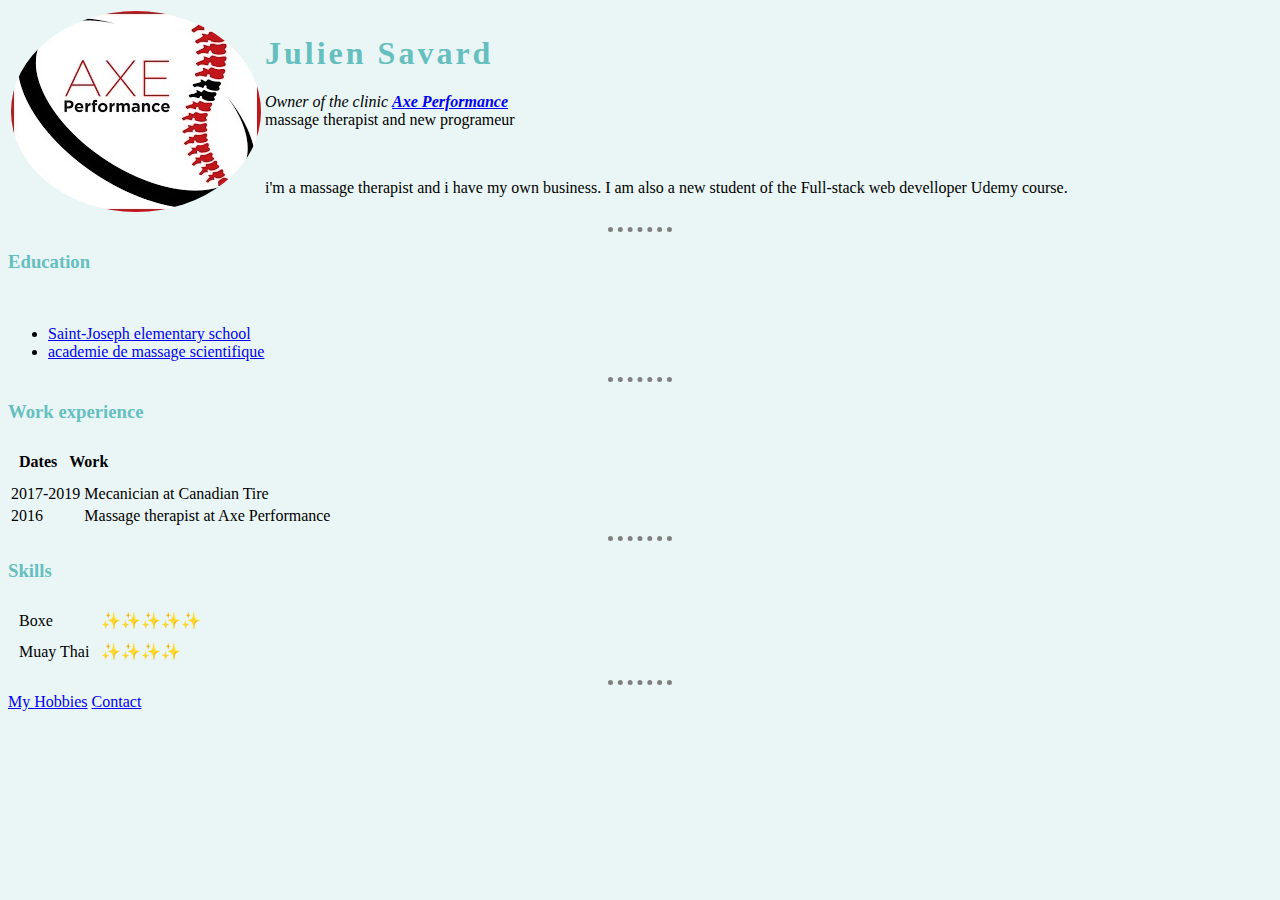
<file: index.html>
<!DOCTYPE html>
<html lang="en" dir="ltr">

<head>
 <meta charset="utf-8">
 <title>Julien' personal site</title>
<link rel="stylesheet" href="css/styles.css">

</head>

<body>
 <table>
   <tr>
     <td><img class="circular" src="images/axeperformance.jpg" alt="Massage therapist clinic"></td>
     <td>
       <h1>Julien Savard</h1>
       <p><em>Owner of the clinic <strong><a href="https://www.axeperformance.com/">Axe Performance</a></strong></em><br>massage therapist and new programeur</p>
       <br>
       <p>i'm a massage therapist and i have my own business. I am also a new student of the Full-stack web develloper Udemy course.</p>
     </td>
   </tr>
 </table>
 <hr>
 <h3>Education</h3>
 <br>
 <ul>
   <li><a href="https://www.essj.qc.ca/">Saint-Joseph elementary school</a></li>
   <li><a href="https://www.academiedemassage.com/?gclid=CjwKCAiAj-_xBRBjEiwAmRbqYtrOxQHj4tfVBU3L0qWyKyNlQuj5qIlOxf9q6hUzOdolqOYF-QFw1RoCbMIQAvD_BwE">academie de massage scientifique</a></li>
 </ul>
 <hr>
 <h3>Work experience</h3>
 <table cellspacing="10">
   <thead>
     <tr>
       <th>Dates</th>
       <th>Work</th>
     </tr>
   </thead>
   <table>
     <tr>
       <td>2017-2019</td>
       <td>Mecanician at Canadian Tire</td>
     </tr>
     <tr>
       <td>2016</td>
       <td>Massage therapist at Axe Performance</td>
     </tr>
 </table>
 <hr>
 <h3>Skills</h3>
 <table cellspacing="10">
   <tr>
     <td>Boxe</td>
     <td>✨✨✨✨✨</td>
   </tr>
   <tr>
     <td>Muay Thai</td>
     <td>✨✨✨✨</td>
   </tr>
 </table>
 <hr>

 <a href="Hobbies.html">My Hobbies</a>
 <a href="contact.html">Contact</a>
</body>

</html>
</file>
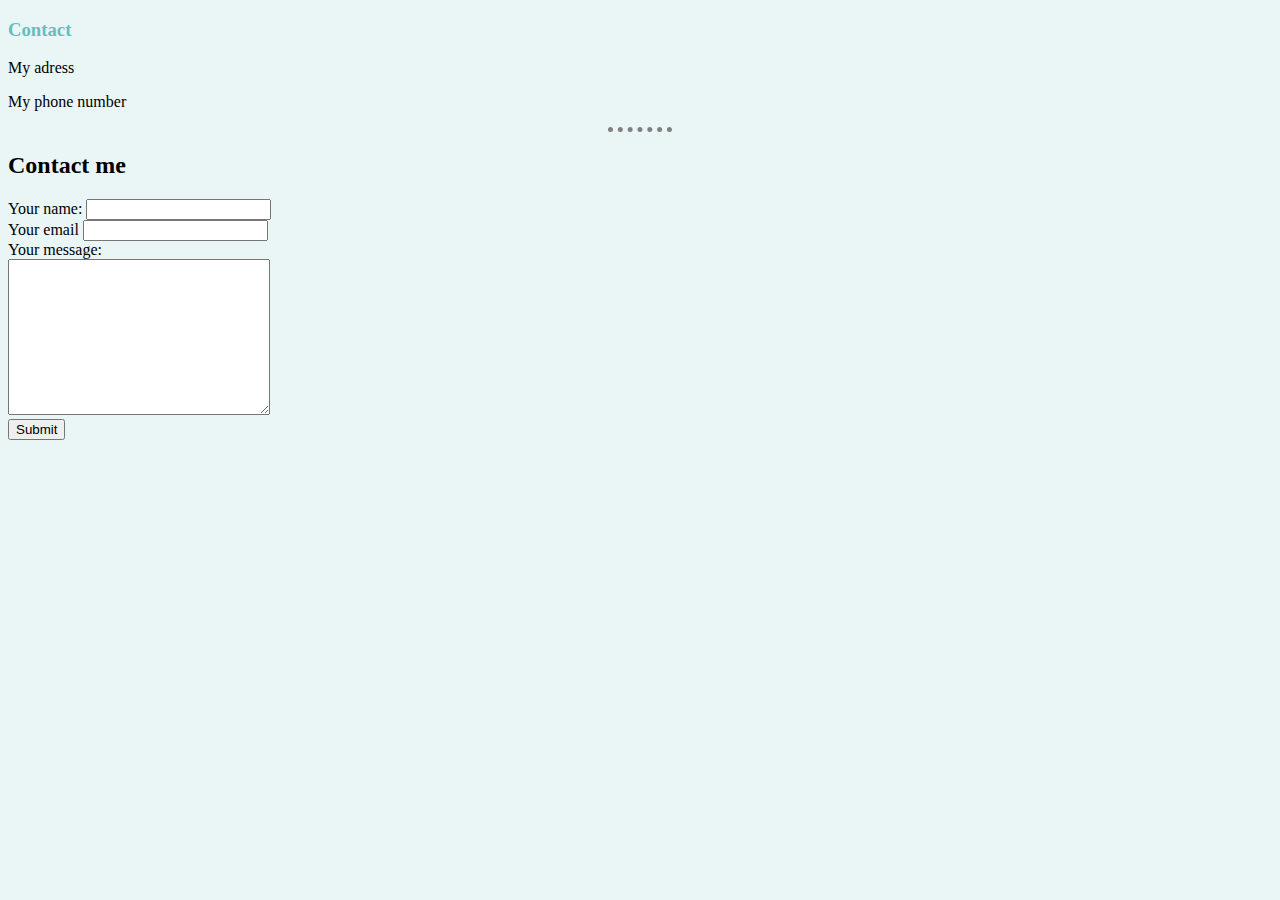
<file: contact.html>
<!DOCTYPE html>
<html lang="en" dir="ltr">
  <head>
    <meta charset="utf-8">
    <title>Contact</title>
    <link rel="stylesheet" href="css/styles.css">
  </head>
  <body>
    <h3>Contact</h3>
    <p>My adress</p>
    <p>My phone number</p>
    <hr>
<h2>Contact me</h2>
    <form action="mailto:jsavard7@gmail.com" method="post" enctype="text/plain">
      <label>Your name:</label>
      <input type="text" name="Yourname" value=""><br>
      <label>Your email</label>
      <input type="email" name="Youremail" value=""><br>
      <label>Your message:</label><br>
      <textarea name="Yourmessage" rows="10" cols="30"></textarea><br>
      <input type="submit" name="">
    </form>
  </body>
</html>
</file>
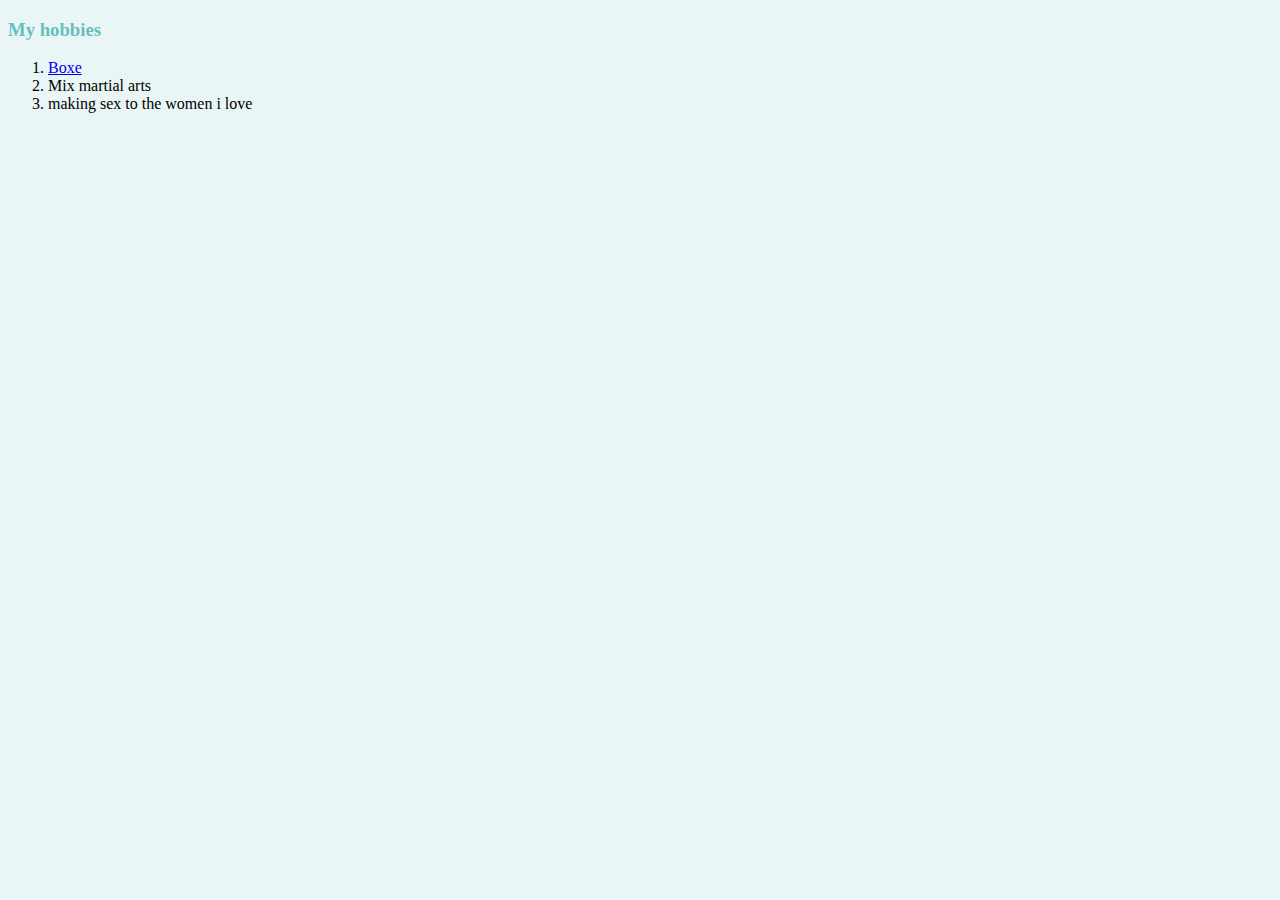
<file: Hobbies.html>
<!DOCTYPE html>
<html lang="en" dir="ltr">
  <head>
    <meta charset="utf-8">
    <title>My Hobbies</title>
    <link rel="stylesheet" href="css/styles.css">
  </head>
  <body>
    <h3>My hobbies</h3>
    <ol>
      <li><a href="https://www.tristargym.com/">Boxe</a></li>
      <li>Mix martial arts</li>
      <li>making sex to the women i love</li>
    </ol>
  </body>
</html>
</file>
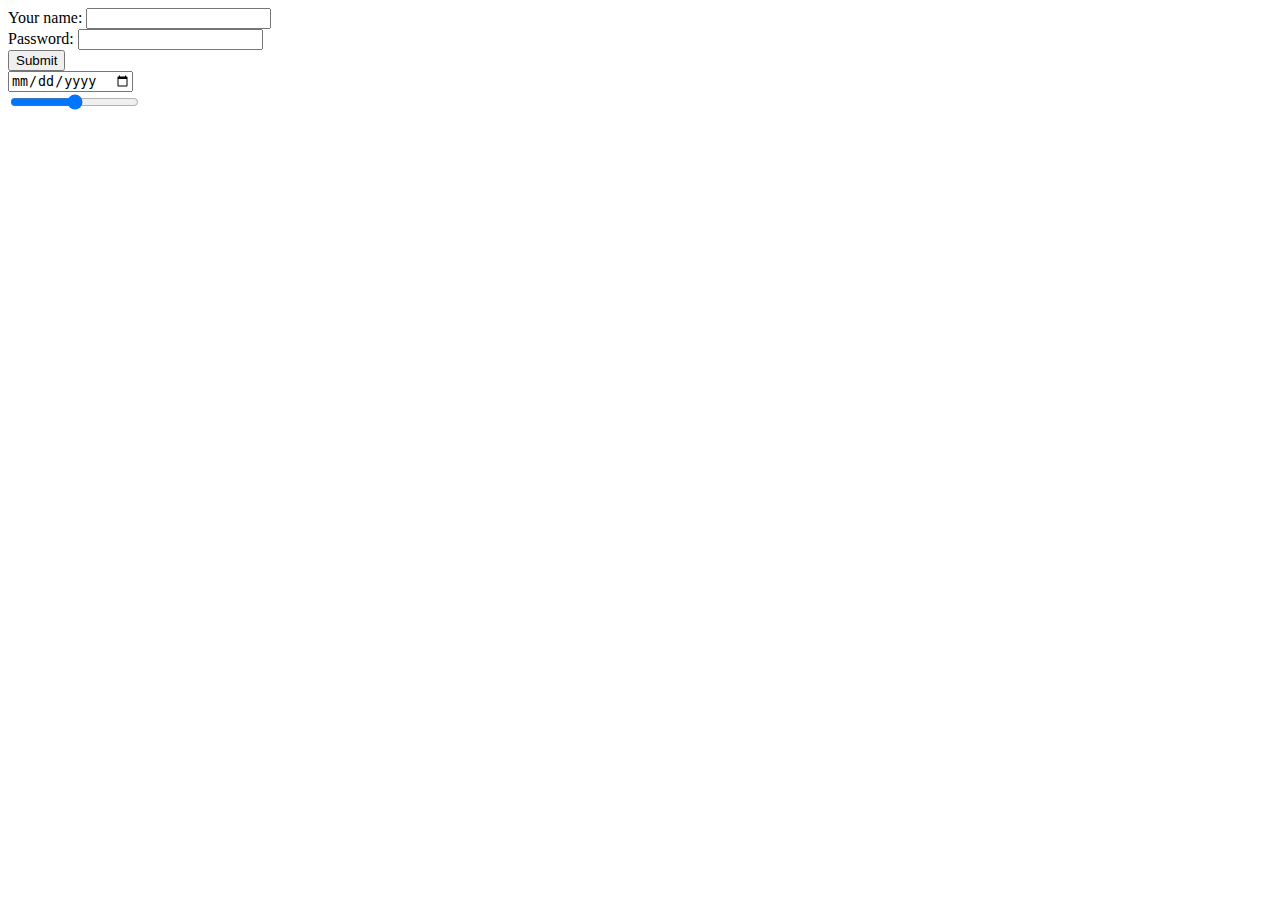
<file: Input.html>
<!DOCTYPE html>
<html lang="en" dir="ltr">
  <head>
    <meta charset="utf-8">
    <title>Input</title>
  </head>
  <body>
    <form class="" action="index.html" method="post">
      <label>Your name:</label>
      <input type="text" name="" value=""><br>
      <label>Password:</label>
      <input type="password" name="" value=""><br>
      <input type="submit" name=""><br>
      <input type="date" name="" value=""><br>
      <input type="range" name="" value="">
    </form>
  </body>
</html>
</file>
<file: css/styles.css>
body {
  background-color: #EAF6F6;
}

h1 {
  letter-spacing: 3px;
  color: #66BFBF;
}

h3 {
  color: #66BFBF;
}

hr {
  border-style: none;
  border-top-style: dotted;
  border-color: grey;
  border-width: 5px;
  width: 5%;
}


.circular {
  border-radius: 100%;
}
</file>
